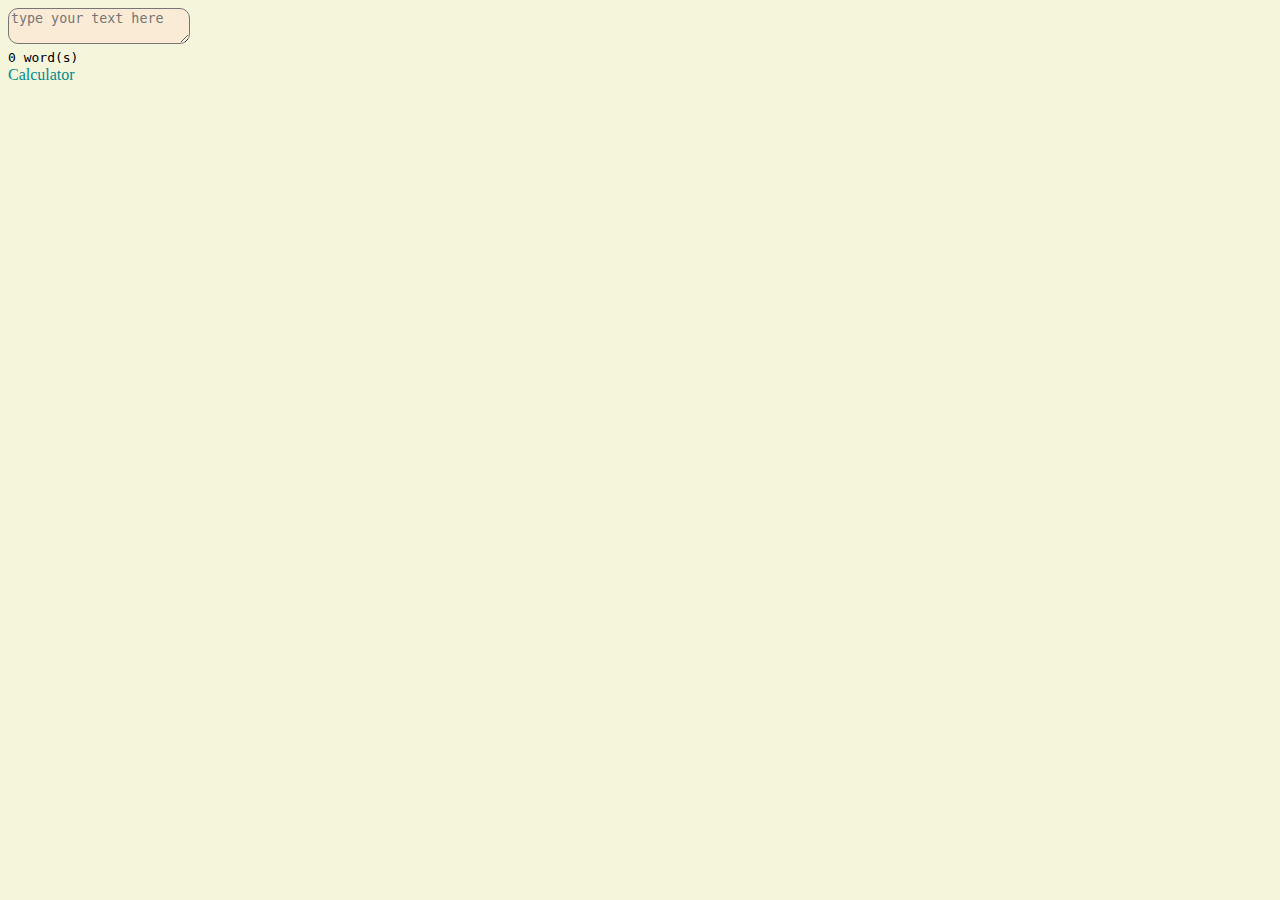
<file: index.html>
<!DOCTYPE html>
<html lang="en">
<head>
    <meta charset="UTF-8">
    <meta name="viewport" content="width=device-width, initial-scale=1.0">
    <title>Document</title>
</head>
<body style="background-color: beige;">
    
    <textarea name="" id="inp" placeholder="type your text here" onkeyup="check_words()" style="color: darkcyan; background-color: antiquewhite; border-radius: 10px;"></textarea> <br>
    <code id="code">0
        <span>word(s)</span>
    </code> <br>
    <a href="calculator.html" style="text-decoration: none; color: darkcyan;">Calculator</a>
    <script>
        let my_name = String("  Fasakin   Halimah")
        console.log(my_name.length); //to get the lenght of the string above and also it starts counting from 1
        
        console.log(my_name.charAt(5));

        console.log(my_name.concat("    Afolashade"));
        
        console.log(my_name.includes('y'));

        console.log(my_name.trim());

        console.log(my_name.split(''));
        
        
        function check_words(){
            console.log(inp.value.trim().split(/\s+/));
            let me=inp.value.trim().split(/\s+/)
            let i= 'word(s)'
            code.innerHTML=  me.length +`${i}`
        }
        
    </script>
</body>
</html>
</file>
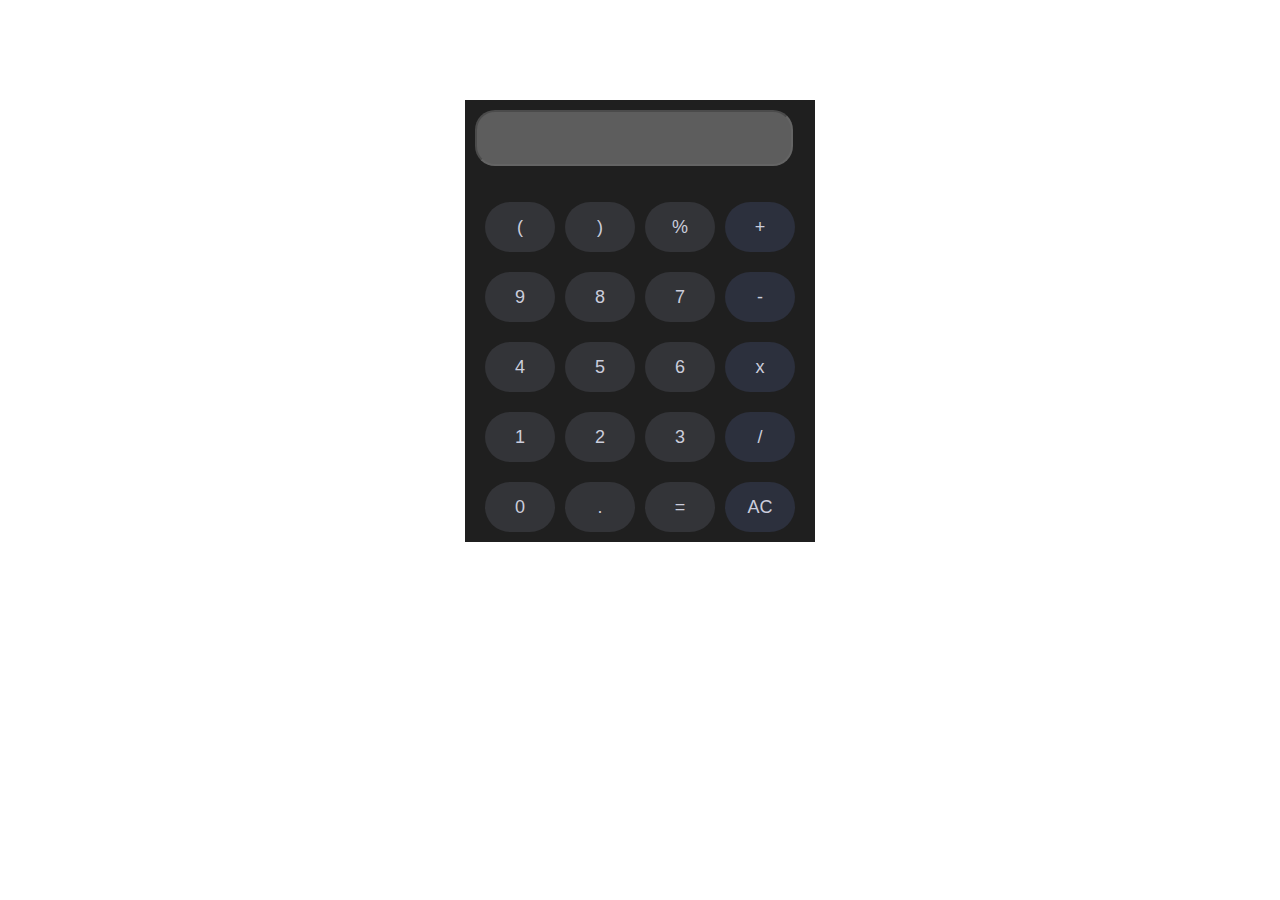
<file: calculator.html>
<!DOCTYPE html>
<html lang="en">
<head>
    <meta charset="UTF-8">
    <meta name="viewport" content="width=device-width, initial-scale=1.0">
    <title>Document</title>
    <link rel="stylesheet" href="calculator.css">
</head>
<body>
    
    <div class="calc">
        <input type="text" name="" id="inp" disabled> <br><br>
        <div class="you">
            <div class="numbers">
                <button onclick="clickme()">(</button>
                <button onclick="clickme()">)</button>
                <button onclick="clickme('%')">%</button>
                <button onclick="clickme(9)">9</button>
                <button onclick="clickme(8)">8</button>
                <button onclick="clickme(7)">7</button>
                <button onclick="clickme(4)">4</button>
                <button onclick="clickme(5)">5</button>
                <button onclick="clickme(6)">6</button>
                <button onclick="clickme(1)">1</button>
                <button onclick="clickme(2)">2</button>
                <button onclick="clickme(3)">3</button>
                <button onclick="clickme(0)">0</button>
                <button onclick="clickme('.')">.</button>
                <button onclick="solve()"> = </button>
            </div>

            
            <div class="texts">
                <button onclick="clickme('+')">+</button>
                <button onclick="clickme('-')">-</button>
                <button onclick="clickme('*')">x</button>
                <button onclick="clickme('/')">/</button>
                <button onclick="clear_button()">AC</button>
            </div>
        </div>
    </div>


    <script>
        function clickme(num){
            inp.value+= num
        }

        function solve(){
            console.log(inp.value)

            let answer = eval(inp.value)
            inp.value = answer

        }

        function clear_button(){
            let clean = ""
            inp.value = clean
        }
    </script>
</body>
</html>
</file>
<file: calculator.css>
/* *{
    background-color: #1c2027;
} */
.calc{
    justify-self: center;
    margin-top: 100px;
    background-color: hsl(0, 0%, 12%);
    color: #cbcddc;
    padding: 10px;
}
.calc input{
    width: 500px;
    height: 50px;
    border-radius: 20px;
    display: grid;
    grid-template-columns: 1fr 1fr 1fr ;
    grid-template-rows: 1fr 1fr 1fr ;
    row-gap: 20px;
    column-gap: 10px;
    color: #cbcddc;
    font-size: 22px;
}
.you{
    display: flex;
}
.you button:hover{
    cursor: pointer;
}
.numbers{
    display: grid;
    grid-template-columns: 1fr 1fr 1fr ;
    grid-template-rows: 1fr 1fr 1fr ;
    row-gap: 20px;
    column-gap: 30px;
    justify-content: space-around;
    justify-self: left;
    margin-left: 10px;
}
.numbers button{
    width: 100px;
    height: 50px;
    font-size: 18px;
    border-radius: 30px;
    border: none;
    background-color: #333438;
    color: #cbcddc;
}
.texts{
    display: flex;
    flex-direction: column;
    width: 100px;
    row-gap: 20px;
    margin-left: 30px;
}
.texts button{
    width: 100px;
    height: 50px;
    font-size: 18px;
    border-radius: 30px;
    border: none;
    background-color: #2c303d;
    color: #cbcddc;
}

@media (min-width: 320px) {
    .calc {
        width: 330px;
        justify-self: center;
    }
    .calc input{
        width: 310px;
    }
    .numbers{
        column-gap: 10px;
    }
    .numbers button{
        width: 70px;
        height: 50px;
    }
    .texts{
        width: 70px;
        row-gap: 20px;
        margin-left: 10px;
    }
    .texts button{
        width: 70px;
        height: 50px;
    }
}
</file>
